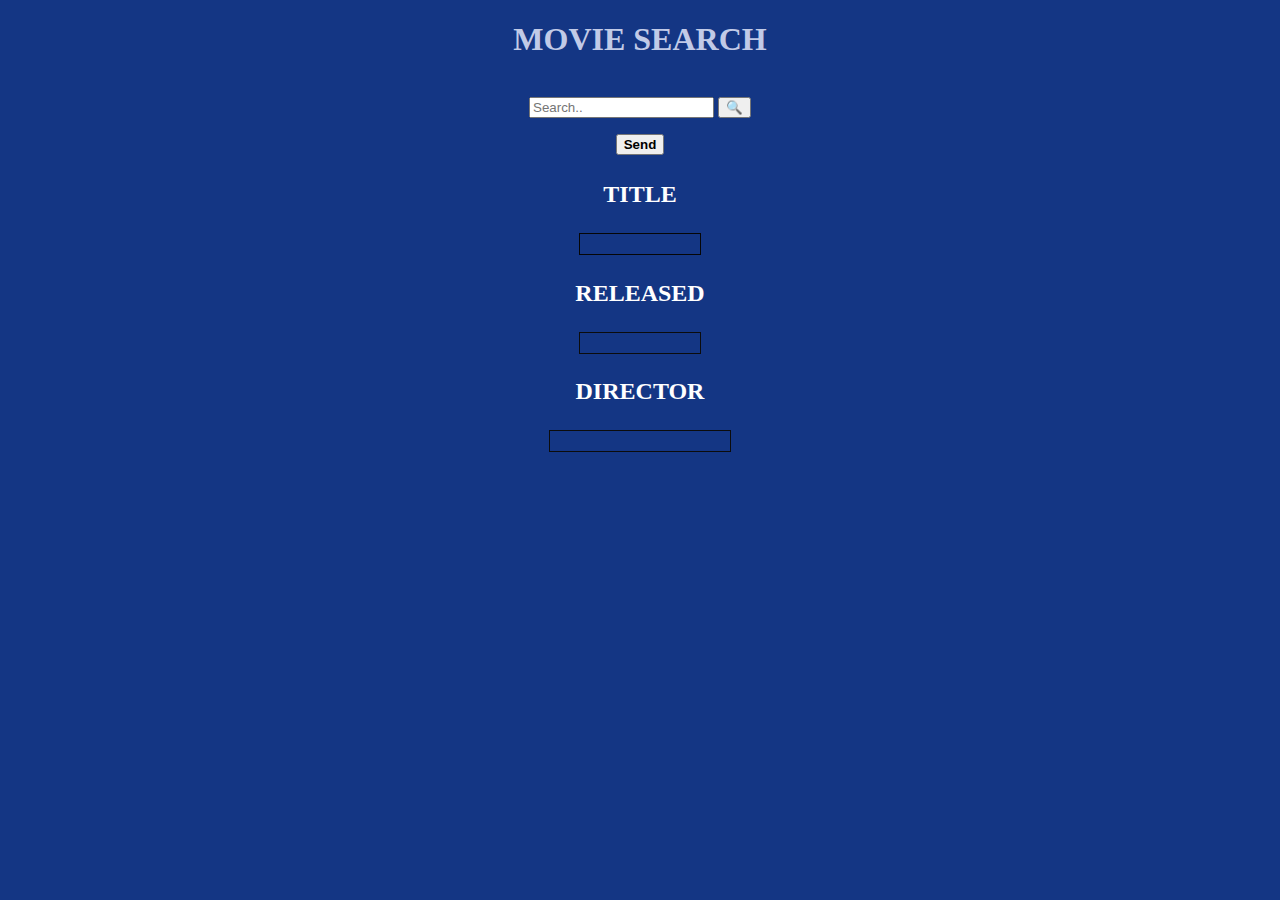
<file: Movie Widge Page CODE/index.html>
<!DOCTYPE html>
<html>
<head>
    <title>MOVIE SEARCH</title>
    <link rel="stylesheet" href="style.css">


<!-- BEGIN LivePerson Monitor.NEW -->
<!-- <script type="text/javascript">window.lpTag=window.lpTag||{},'undefined'==typeof window.lpTag._tagCount?(window.lpTag={wl:lpTag.wl||null,scp:lpTag.scp||null,site:'9994318'||'',section:lpTag.section||'',tagletSection:lpTag.tagletSection||null,autoStart:lpTag.autoStart!==!1,ovr:lpTag.ovr||{},_v:'1.10.0',_tagCount:1,protocol:'https:',events:{bind:function(t,e,i){lpTag.defer(function(){lpTag.events.bind(t,e,i)},0)},trigger:function(t,e,i){lpTag.defer(function(){lpTag.events.trigger(t,e,i)},1)}},defer:function(t,e){0===e?(this._defB=this._defB||[],this._defB.push(t)):1===e?(this._defT=this._defT||[],this._defT.push(t)):(this._defL=this._defL||[],this._defL.push(t))},load:function(t,e,i){var n=this;setTimeout(function(){n._load(t,e,i)},0)},_load:function(t,e,i){var n=t;t||(n=this.protocol+'//'+(this.ovr&&this.ovr.domain?this.ovr.domain:'lptag.liveperson.net')+'/tag/tag.js?site='+this.site);var o=document.createElement('script');o.setAttribute('charset',e?e:'UTF-8'),i&&o.setAttribute('id',i),o.setAttribute('src',n),document.getElementsByTagName('head').item(0).appendChild(o)},init:function(){this._timing=this._timing||{},this._timing.start=(new Date).getTime();var t=this;window.attachEvent?window.attachEvent('onload',function(){t._domReady('domReady')}):(window.addEventListener('DOMContentLoaded',function(){t._domReady('contReady')},!1),window.addEventListener('load',function(){t._domReady('domReady')},!1)),'undefined'===typeof window._lptStop&&this.load()},start:function(){this.autoStart=!0},_domReady:function(t){this.isDom||(this.isDom=!0,this.events.trigger('LPT','DOM_READY',{t:t})),this._timing[t]=(new Date).getTime()},vars:lpTag.vars||[],dbs:lpTag.dbs||[],ctn:lpTag.ctn||[],sdes:lpTag.sdes||[],hooks:lpTag.hooks||[],identities:lpTag.identities||[],ev:lpTag.ev||[]},lpTag.init()):window.lpTag._tagCount+=1;</script> -->
<!-- END LivePerson Monitor.NEW -->

</head>
<body>
<div id="name"> 
    </div>

<!-- CLASS FIRST -->
<div class="first">
  <h1>MOVIE SEARCH</h1>
</div>

<!-- CLASS CONTAINER -->

<div class="container">
<form class="third" ></form>
<p>
<input type="search" placeholder="Search.." id="mySearch" name="search">  <button type="submit" onclick="myFunction()">&#128269<i class="search"></i></button>
</P>
</form>
<button onclick="myFunction()"><b> Send  </b></button>
</div>

<!-- CLASS SECOND -->
<div class="second">
    <h2>TITLE</h2>
  </div>

<!-- class_2 -->

<div id="title"  class="div2"></div>

<!-- CLASS THIRD -->
<div class="Third">
    <h2>RELEASED</h2>
  </div>


<!-- class_3 -->

<div id="released"  class="div3"></div>

<!-- CLASS FOURTH -->
<div class="Fourth">
    <h2>DIRECTOR</h2>
  </div>


<!-- class_4 -->

<div id= "director"  class="div4"></div>


<script src="script.js">  
</script> 



</body>
</html>
</file>
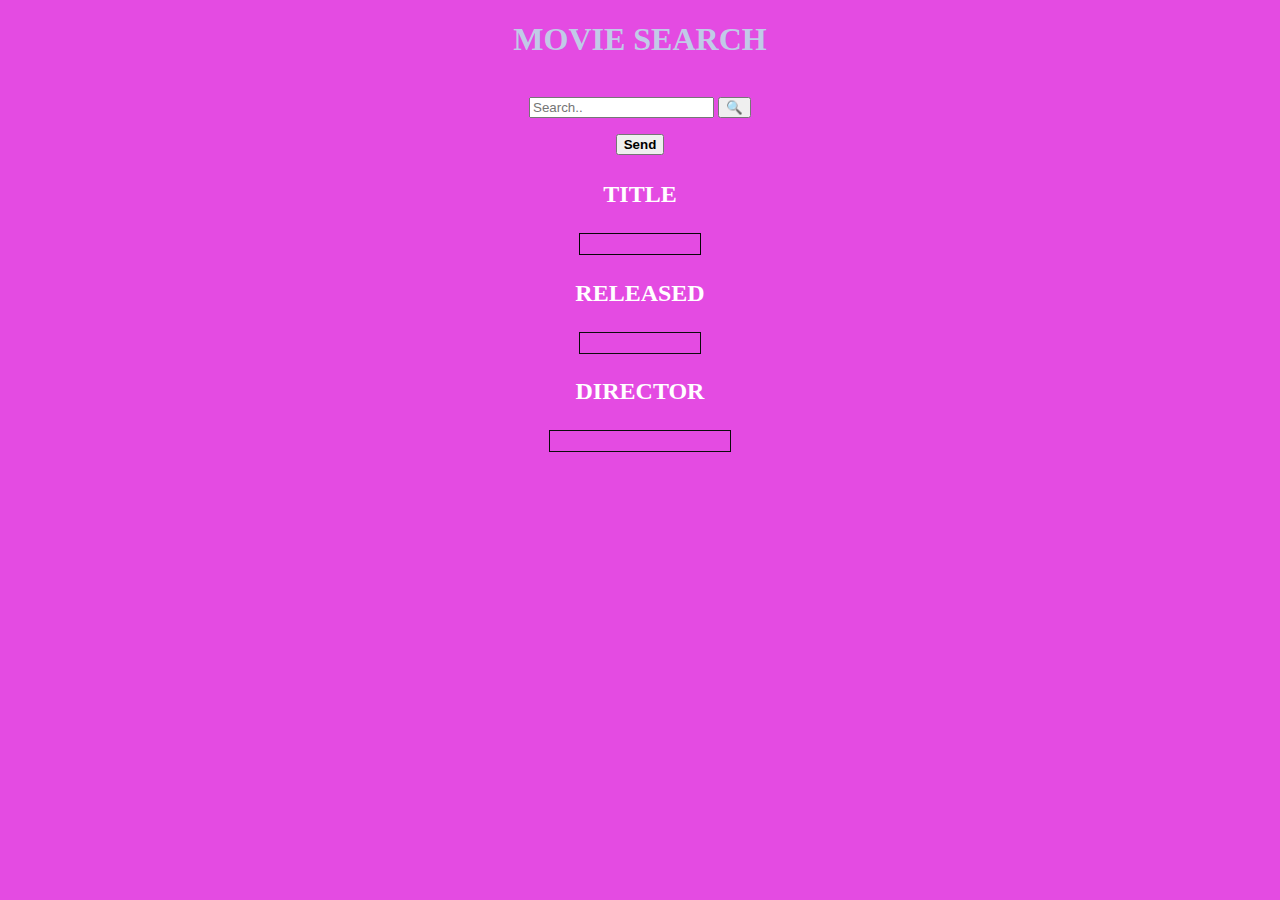
<file: MovieWidge/index.html>
<!DOCTYPE html>
<html>
<head>
    <title>MOVIE SEARCH</title>
    <link rel="stylesheet" href="style.css">

    <!-- BEGIN LivePerson Monitor.NEW -->
    <!-- <script type="text/javascript">window.lpTag=window.lpTag||{},'undefined'==typeof window.lpTag._tagCount?(window.lpTag={wl:lpTag.wl||null,scp:lpTag.scp||null,site:'9994318'||'',section:lpTag.section||'',tagletSection:lpTag.tagletSection||null,autoStart:lpTag.autoStart!==!1,ovr:lpTag.ovr||{},_v:'1.10.0',_tagCount:1,protocol:'https:',events:{bind:function(t,e,i){lpTag.defer(function(){lpTag.events.bind(t,e,i)},0)},trigger:function(t,e,i){lpTag.defer(function(){lpTag.events.trigger(t,e,i)},1)}},defer:function(t,e){0===e?(this._defB=this._defB||[],this._defB.push(t)):1===e?(this._defT=this._defT||[],this._defT.push(t)):(this._defL=this._defL||[],this._defL.push(t))},load:function(t,e,i){var n=this;setTimeout(function(){n._load(t,e,i)},0)},_load:function(t,e,i){var n=t;t||(n=this.protocol+'//'+(this.ovr&&this.ovr.domain?this.ovr.domain:'lptag.liveperson.net')+'/tag/tag.js?site='+this.site);var o=document.createElement('script');o.setAttribute('charset',e?e:'UTF-8'),i&&o.setAttribute('id',i),o.setAttribute('src',n),document.getElementsByTagName('head').item(0).appendChild(o)},init:function(){this._timing=this._timing||{},this._timing.start=(new Date).getTime();var t=this;window.attachEvent?window.attachEvent('onload',function(){t._domReady('domReady')}):(window.addEventListener('DOMContentLoaded',function(){t._domReady('contReady')},!1),window.addEventListener('load',function(){t._domReady('domReady')},!1)),'undefined'===typeof window._lptStop&&this.load()},start:function(){this.autoStart=!0},_domReady:function(t){this.isDom||(this.isDom=!0,this.events.trigger('LPT','DOM_READY',{t:t})),this._timing[t]=(new Date).getTime()},vars:lpTag.vars||[],dbs:lpTag.dbs||[],ctn:lpTag.ctn||[],sdes:lpTag.sdes||[],hooks:lpTag.hooks||[],identities:lpTag.identities||[],ev:lpTag.ev||[]},lpTag.init()):window.lpTag._tagCount+=1;</script> -->
    <!-- END LivePerson Monitor.NEW -->

</head>
<body>
    <div id="name"></div>

    <!-- CLASS FIRST -->
    <div class="first">
        <h1>MOVIE SEARCH</h1>
    </div>

    <!-- CLASS CONTAINER -->

    <div class="container">
        <form class="third"></form>
        <p>
            <input type="search" placeholder="Search.." id="mySearch" name="search">
            <button type="submit" onclick="myFunction()">
                &#128269
                <i class="search"></i>
            </button>
        </P>
        </form>
        <button onclick="myFunction()">
            <b> Send  </b>
        </button>
    </div>

    <!-- CLASS SECOND -->
    <div class="second">
        <h2>TITLE</h2>
    </div>

    <!-- class_2 -->

    <div id="title" class="div2"></div>

    <!-- CLASS THIRD -->
    <div class="Third">
        <h2>RELEASED</h2>
    </div>

    <!-- class_3 -->

    <div id="released" class="div3"></div>

    <!-- CLASS FOURTH -->
    <div class="Fourth">
        <h2>DIRECTOR</h2>
    </div>

    <!-- class_4 -->

    <div id="director" class="div4"></div>

    <script src="script.js">
    </script>

</body>
</html>
</file>
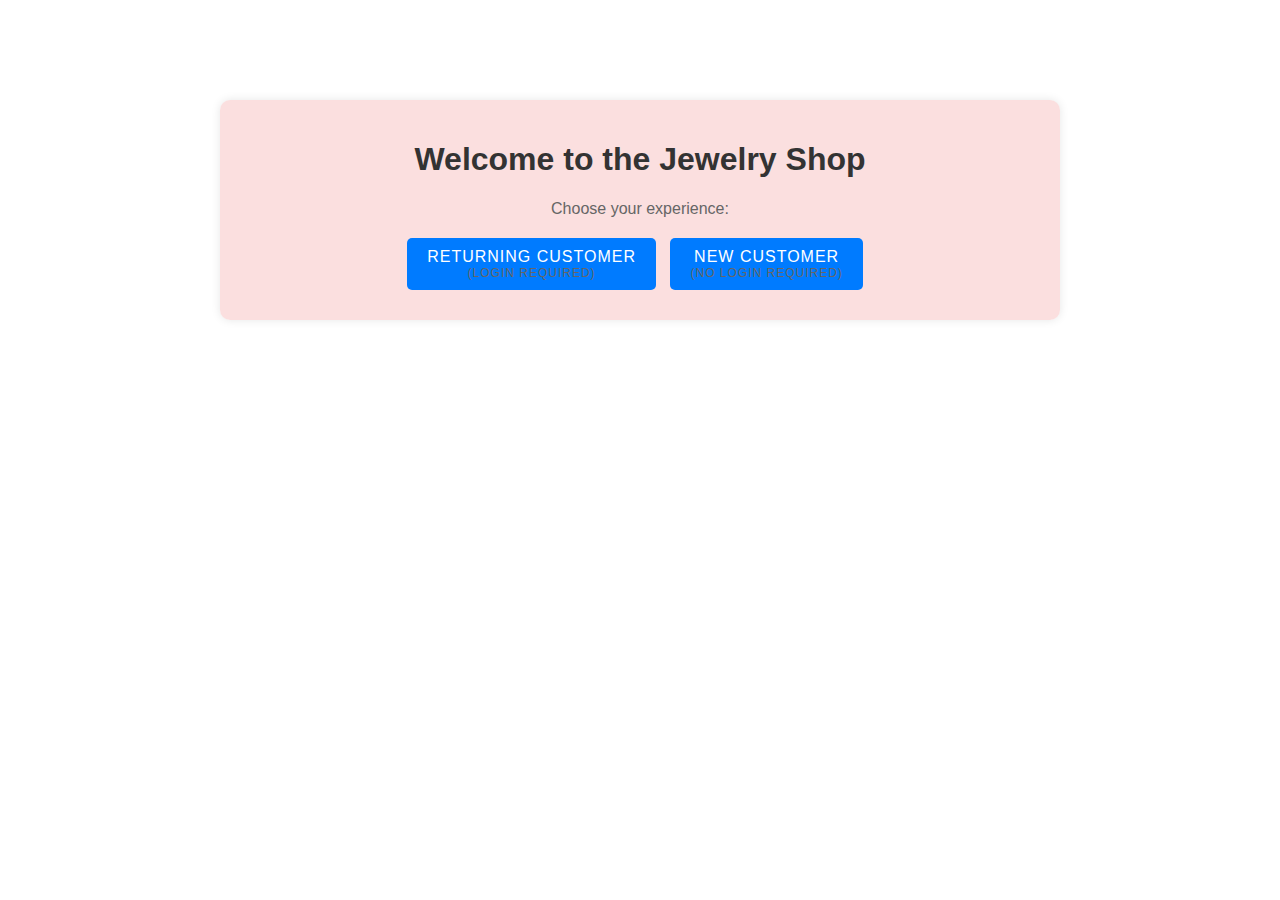
<file: main.html>
<!DOCTYPE html>
<html>
<head>
    <title>Main Page</title>
    <style>
        body {
            font-family: Arial, sans-serif;
            background-image: url('https://static.vecteezy.com/system/resources/thumbnails/025/934/875/small_2x/background-for-celebrating-raksha-bandhan-generated-by-ai-photo.jpg');
            background-size: cover;
            background-position: center;
            margin: 0;
            padding: 0;
            text-align: center;
        }
 
        .container {
            max-width: 800px;
            margin: 100px auto;
            padding: 20px;
            background-color: rgba(250, 209, 209, 0.7); /* Add opacity to background color */
            border-radius: 10px;
            box-shadow: 0 0 10px rgba(0, 0, 0, 0.1);
        }
 
        h1 {
            color: #333;
        }
 
        p {
            margin-bottom: 20px;
            color: #666;
        }
 
        .button {
            display: inline-block;
            padding: 10px 20px;
            margin-right: 10px;
            margin-bottom: 10px;
            background-color: #007bff;
            color: #fff;
            font-size: 16px;
            text-transform: uppercase;
            letter-spacing: 1px;
            border: none;
            border-radius: 5px;
            cursor: pointer;
            transition: background-color 0.3s;
        }
 
        .button:hover {
            background-color: #0056b3;
        }
 
        .button-subtitle {
            display: block;
            font-size: 12px;
            color: #666;
        }
    </style>
</head>
<body>
    <div class="container">
        <h1>Welcome to the Jewelry Shop</h1>
        <p>Choose your experience:</p>
        <button class="button" onclick="redirectToShop()">Returning Customer<span class="button-subtitle">(Login required)</span></button>
        <button class="button" onclick="redirectToCatalog()">New Customer<span class="button-subtitle">(No login required)</span></button>
    </div>
 
    <script>
        function redirectToShop() {
            window.location.href = "https://sarigasurendran.github.io/LP_Certification/LPCertificationAuth/index.html";
        }
 
        function redirectToCatalog() {
            window.location.href = "https://sarigasurendran.github.io/LP_Certification/LPCertificationUnAuth/index.html";
        }
    </script>
</body>
</html>
</file>
<file: Movie Widge Page CODE/style.css>
body {
    background-color: #05297cf0;
  } 

h2 {text-align: center;}


  div.first {
    
    margin: auto;
    text-align: center;
    color:rgb(193, 202, 231);

  }

  .container {
    text-align: center;
    margin: auto;
    padding: 1px;
}

div.second {
    margin: auto;
    padding: 5px;
    text-align: center;
    color:White;

  }

  .div2 {
    margin: auto;
    width: 100px;
    height: 1x;
    padding: 10px;
    border: 1px solid rgb(6, 6, 6);
    text-align: center;
    color:White;

  }

div.Third {
    color:White;
     margin: auto;
    padding: 5px;
    text-align: center;
  }


  .div3 {
    color:White;
    margin: auto;
    width: 100px;
    height: 1x;
    padding: 10px;
    border: 1px solid rgb(12, 12, 12);
  }

  div.Fourth {
    margin: auto;
   padding: 5px;
   text-align: center;
   color:White;

 }

 
 .div4 {
    margin: auto;
    width: 160px;
    height: 1x;
    padding: 10px;
    border: 1px solid rgb(12, 12, 12);
    text-align: center;
    color:White;

  }
</file>
<file: MovieWidge/style.css>
body {
  background-color: #e240e0f0;
} 

h2 {text-align: center;}


div.first {
  
  margin: auto;
  text-align: center;
  color:rgb(193, 202, 231);

}

.container {
  text-align: center;
  margin: auto;
  padding: 1px;
}

div.second {
  margin: auto;
  padding: 5px;
  text-align: center;
  color:White;

}

.div2 {
  margin: auto;
  width: 100px;
  height: 1x;
  padding: 10px;
  border: 1px solid rgb(6, 6, 6);
  text-align: center;
  color:White;

}

div.Third {
  color:White;
   margin: auto;
  padding: 5px;
  text-align: center;
}


.div3 {
  color:White;
  margin: auto;
  width: 100px;
  height: 1x;
  padding: 10px;
  border: 1px solid rgb(12, 12, 12);
}

div.Fourth {
  margin: auto;
 padding: 5px;
 text-align: center;
 color:White;

}


.div4 {
  margin: auto;
  width: 160px;
  height: 1x;
  padding: 10px;
  border: 1px solid rgb(12, 12, 12);
  text-align: center;
  color:White;

}
</file>
